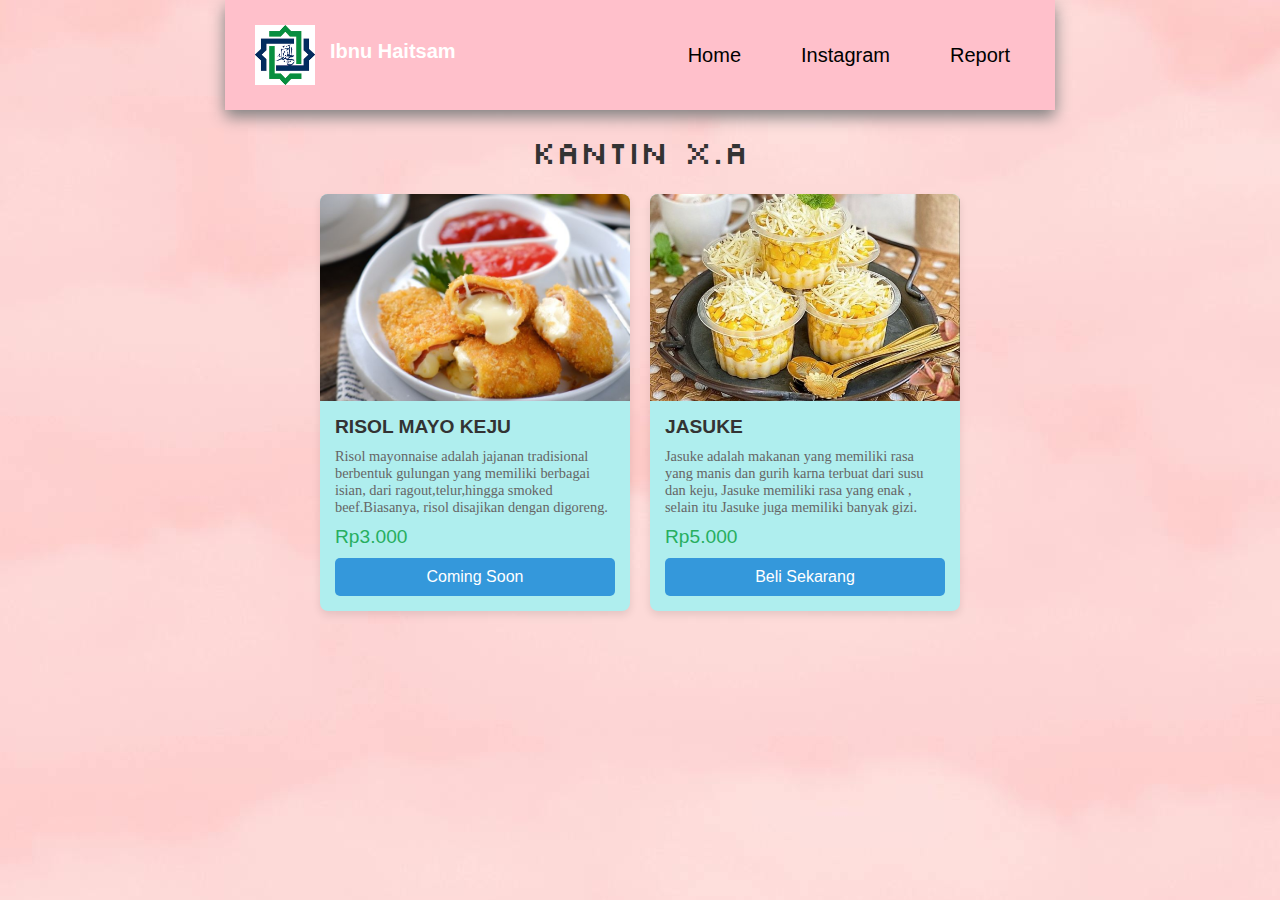
<file: index.html>
<html lang="en">
    <head>
         <body>
    <meta charset="UTF-8">
    <meta name="viewport" content="width=device-width, initial-scale=1.0">
    <title>KANTIN 10A</title>
    <link rel="stylesheet" href="style.css">
    <link rel="preconnect" href="https://fonts.googleapis.com">
<link rel="preconnect" href="https://fonts.gstatic.com" crossorigin>
<link href="https://fonts.googleapis.com/css2?family=Silkscreen:wght@400;700&display=swap" rel="stylesheet">
    <head>
        <script src="script.js"></script>
</style>
<div class="fContainer">
    <nav class="wrapper">
        <div class="brand">
            <div class="logo"></div> 
        <img src="assets/aljabar.png" alt="" class="logo-alt">
            <div class="firstname" id="text-firstname">ibnu haitsam</div>
        </div>
        <ui class="pepek">
            <li><a  href="index.html">home</a></li>
            <li><a  href="https://www.instagram.com/classsofx.a?utm_source=ig_web_button_share_sheet&igsh=ZDNlZDc0MzIxNw==" class="active">instagram</a></li>
            <li><a  href="report.html">report</a></li>
        </ui>
    </nav>
</div>
<div class="container">
    <h1 class="navigation" >Kantin X.A</h1>
    <div class="product-grid">
        <div class="product-card">
            <div class="product-image">
                <img src="assets/risol.png" alt="Produk 1">
            </div>
            <div class="product-info">
                <h2 class="product-title">RISOL MAYO KEJU</h2>
                <p class="product-description">Risol mayonnaise adalah jajanan tradisional berbentuk gulungan yang memiliki berbagai isian,
                     dari ragout,telur,hingga smoked beef.Biasanya, risol disajikan dengan digoreng.</p>
                <p class="product-price">Rp3.000</p>
                <a href="https://wa.me/6285771815431?text=Hi saya tertarik dengan product risol mayo keju" class="button" target="_blank">
                    <i class="fab fa-whatsapp"></i>Coming Soon</a>
            </div>
        </div>
        <div class="product-card">
            <div class="product-image">
                <img src="assets/jasuke.png" alt="Produk 2">
            </div>
            <div class="product-info">
                <h2 class="product-title">JASUKE</h2>
                <p class="product-description">Jasuke adalah makanan yang memiliki rasa yang manis dan gurih karna terbuat dari susu dan keju,
                    Jasuke memiliki rasa yang enak , selain itu Jasuke juga memiliki banyak gizi.</p>
                <p class="product-price">Rp5.000</p>
                <a href="https://wa.me/6285771815431?text=Hi saya tertarik dengan product jasuke" class="button" target="_blank">
                    <i class="fab fa-whatsapp"></i>Beli Sekarang</a>
            </div>
        </div>
    </div>
</div>
      </body>
    </head>
</html>
</file>
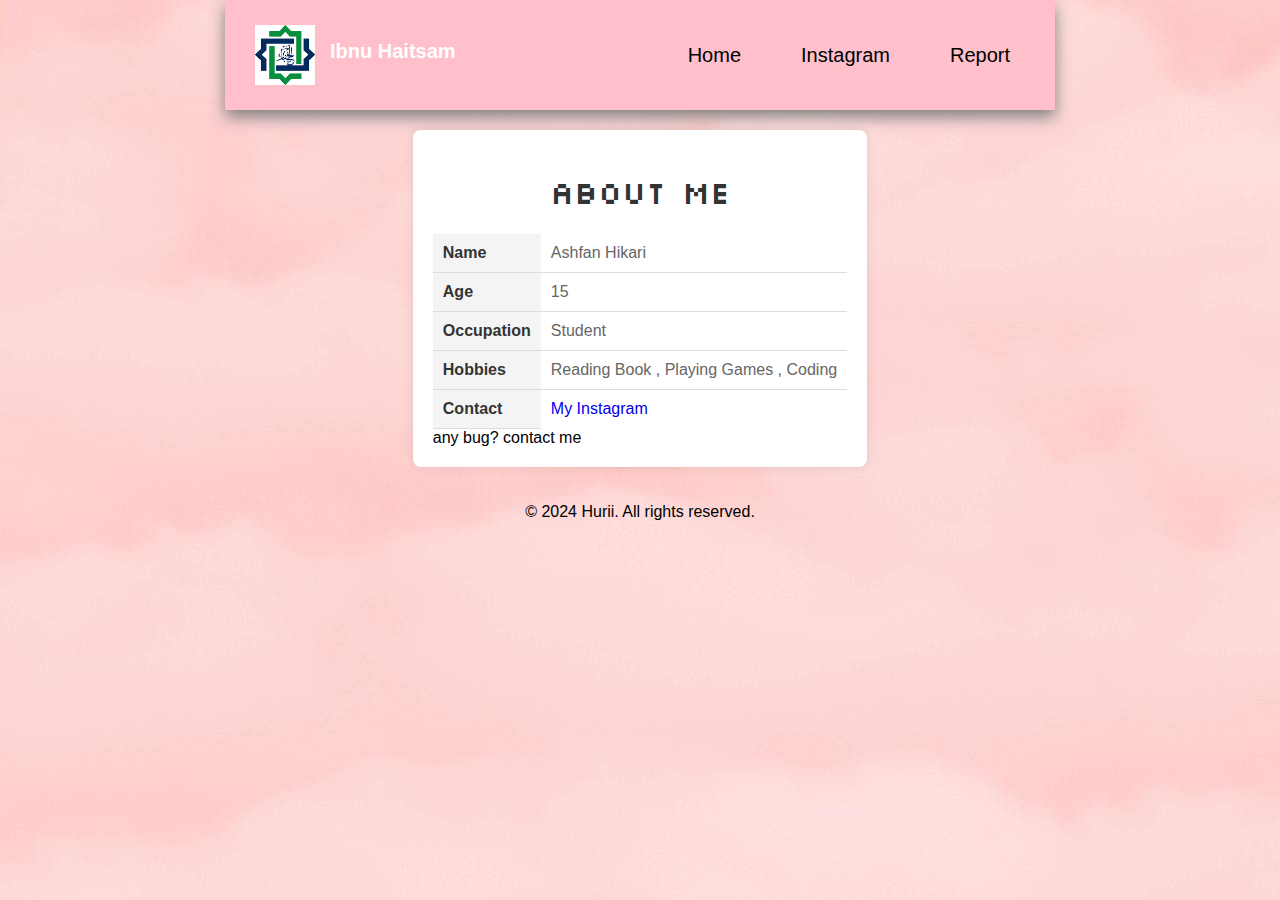
<file: report.html>
<html lang="en">
    <head>
         <body>
    <meta charset="UTF-8">
    <meta name="viewport" content="width=device-width, initial-scale=1.0">
    <title>ABOUTME</title>
    <link rel="stylesheet" href="style.css">
    <link rel="preconnect" href="https://fonts.googleapis.com">
<link rel="preconnect" href="https://fonts.gstatic.com" crossorigin>
<link href="https://fonts.googleapis.com/css2?family=Silkscreen:wght@400;700&display=swap" rel="stylesheet">
    <head>
        <script src="script.js"></script>
</style>
<div class="fContainer">
    <nav class="wrapper">
        <div class="brand">
            <div class="logo"></div> 
        <img src="assets/aljabar.png" alt="" class="logo-alt">
            <div class="firstname">ibnu haitsam</div>
        </div>
        <ui class="pepek">
            <li><a  href="index.html">home</a></li>
            <li><a  href="https://www.instagram.com/classsofx.a?utm_source=ig_web_button_share_sheet&igsh=ZDNlZDc0MzIxNw==" class="active">instagram</a></li>
            <li><a  href="report.html">report</a></li>
        </ui>
    </nav>
</div>
<section class="about-me">
    <h1>About Me</h1>
    <table>
        <tbody>
            <tr>
                <th>Name</th>
                <td>Ashfan Hikari</td>
            </tr>
            <tr>
                <th>Age</th>
                <td>15</td>
            </tr>
            <tr>
                <th>Occupation</th>
                <td>Student</td>
            </tr>
            <tr>
                <th>Hobbies</th>
                <td>Reading Book , Playing Games , Coding</td>
            </tr>
            <tr>
                <th>Contact</th>
                <td><a href="https://www.instagram.com/fannnn.27_?utm_source=ig_web_button_share_sheet&igsh=ZDNlZDc0MzIxNw==." target="_blank" class="me">my instagram</a></td>
            </tr>
        </tbody>
    </table>
    <div> any bug? contact me</div>
</section>
<p class="copyright">&copy; 2024 Hurii. All rights reserved.</p>
</body>
</head>
</html>
</file>
<file: style.css>
body {
            font-family: Arial, sans-serif;
            background-image: url(assets/love.jpg);
            margin: 0;
            padding: 0;
            display: flex;
            justify-content: center;
            align-items: center;
            flex-direction: column;
            
            
        }
        .container {
            width: 50%;
            max-width: 100%;
            margin: 0;
       }
        h1 {
            text-align: center;
            color: #333;
            font-family: "Silkscreen", sans-serif;
             font-weight: 400;
            font-style: normal;
        }
        .product-grid {
            display: grid;
            grid-template-columns: repeat(auto-fill, minmax(250px, 1fr));
            gap: 20px;
        }
        .product-card {
            background: #AFEEEE;
            border-radius: 8px;
            box-shadow: 0 4px 8px rgba(0, 0, 0, 0.1);
            overflow: hidden;
            transition: transform 0.3s;
        }
        .product-card:hover {
            transform: scale(1.05);
        }
        .product-image img {
            width: 100%;
            height: auto;
            display: block;
        }
        .product-info {
            padding: 15px;
        }
        .product-title {
            font-size: 1.2em;
            margin: 0;
            color: #333;
        }
        .product-description {
            font-size: 0.9em;
            color: #666;
            margin: 10px 0;
            font-family: Georgia, 'Times New Roman', Times, serif;
        }
        .product-price {
            font-size: 1.2em;
            color: #27ae60;
            margin: 10px 0;
        }
        .button {
            background: #3498db;
            color: #fff;
            border: none;
            padding: 10px 20px;
            text-align: center;
            text-decoration: none;
            display: block;
            border-radius: 5px;
            cursor: pointer;
            margin-top: 10px;
            transition: background 0.3s;
            transition: .3s ease-in-out;
        }
        .button:hover {
            background: #2980b9;
        }

        .btn-whatsapp {
            display: inline-flex;
            align-items: center;
            background-color: #25D366;
            color: #fff;
            text-decoration: none;
            padding: 0.5rem 1rem;
            border-radius: 5px;
            font-weight: bold;
            transition: background-color 0.3s;
        }
        
        .btn-whatsapp:hover {
            background-color: #1DA851;
        }
        
        .btn-whatsapp i {
            margin-right: 0.5rem;
        }
        
        .fContainer {
            display: flex;
            justify-content: center;
            align-items: center;;
            height: auto;
            background-color: #666;
        }

        .wrapper {
            display: flex;
            justify-content: space-between;
            align-items: center;
            font-size: 20px;
            padding: 15px;
            width: 800px;
            height: 80px;
            background-color : pink;
            box-shadow: 0 7px 15px 0 grey;
        }
        
        .brand {
            display: flex;
            flex-direction: row;
            font-size: 1,5em;
            padding: 15px;
        }
        

        .firstname {
            color: white;
            font-weight: 700;
            text-transform: capitalize;
            padding: 15px;
        }

        .firstname:hover {
            color: #333;
        }

        .pepek {
            display: flex;
            justify-content: center;
            align-items: center;
        }

        .pepek>li>a {
            color: black;
            text-decoration: none;
            text-transform: capitalize;
            padding-inline: 15px;
        }
        .pepek>li>a:hover {
            color: white;
            transition: all .3s ease-in-out;
            background-color: grey;
            padding-block: 10%;
            box-shadow: 0 7px 15px grey;
        }

        .pepek>li {
            list-style: none;
            padding: 15px;
        }
        
        .logo-alt {
            height: auto;
            width: 60px;
            display: flex;
        }

        header {
            background: #0044cc;
            color: #fff;
            padding: 10px 0;
            text-align: center;
        }
        
        nav ul {
            list-style: none;
            padding: 0;
        }
        
        nav ul li {
            display: inline;
            margin: 0 15px;
        }
        
        nav ul li a {
            color: #fff;
            text-decoration: none;
        }
        
        main {
            padding: 20px;
            background: #f4f4f4;
        }
        
        .about h1 {
            color: #333;
            margin-bottom: 20px;
        }
        
        .about p {
            margin-bottom: 15px;
            color: #555;
        }
        
        .about-me {
            max-width: 800px;
            margin: 20px auto;
            padding: 20px;
            background-color: #fff;
            border-radius: 8px;
            box-shadow: 0 0 10px rgba(0, 0, 0, 0.1);
        }
        
        h1 {
            text-align: center;
            color: #333;
        }
        
        table {
            width: 100%;
            border-collapse: collapse;
        }
        
        th, td {
            padding: 10px;
            border-bottom: 1px solid #ddd;
        }
        
        th {
            text-align: left;
            background-color: #f4f4f4;
            color: #333;
        }
        
        td {
            color: #666;
        }
        
        tr:last-child td {
            border-bottom: none;
        }

        .me {
            text-transform: capitalize;
            text-decoration: none;
        }
        .me:hover {
            text-decoration: underline;
        }
</file>
